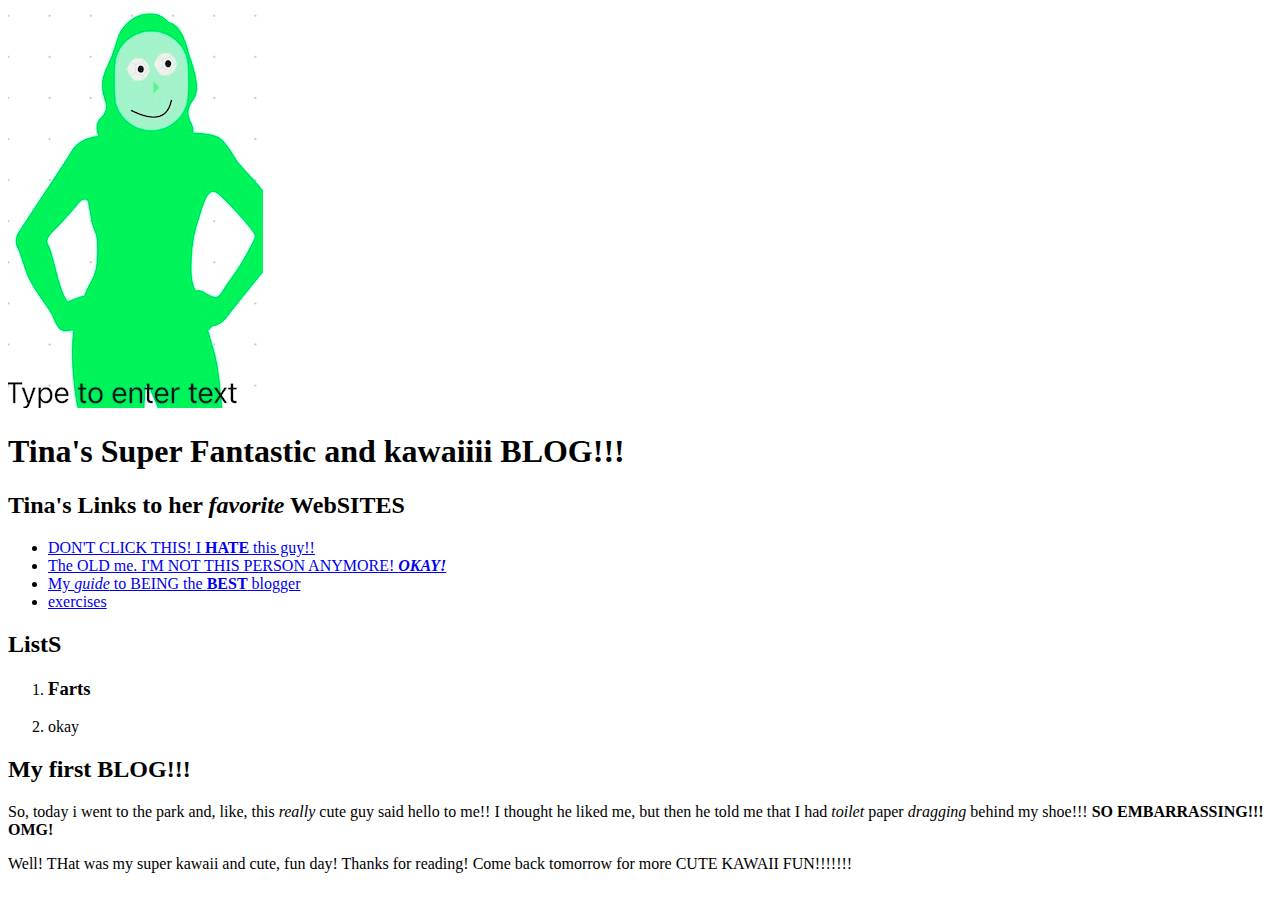
<file: index.html>
<!DOCTYPE html>
<!-- THIS IS SATIRE. AND NOT VERY GOOD SATIRE AT THAT -->
<html lang="en">
  <head>
    <meta charset="utf-8" />
    <img src="./images/TINA.jpg" alt="Tina's SUPER KAWAII OC" />
    <title>Tina's BLOG!!</title>
  </head>

  <body>
    <h1>Tina's Super Fantastic and kawaiiii BLOG!!!</h1>
    <h2>Tina's Links to her <em>favorite</em> WebSITES</h2>
    <ul>
      <li>
        <a href="https://www.jaycecunningham.com">
          DON'T CLICK THIS! I <strong>HATE</strong> this guy!!
        </a>
      </li>
      <li>
        <a href="./pages/index_old.html">
          The OLD me. I'M NOT THIS PERSON ANYMORE!
          <em><strong>OKAY!</strong></em>
        </a>
      </li>
      <li>
        <a href="./pages/howto.html">
          My <em>guide</em> to BEING the <strong>BEST</strong> blogger
        </a>
      </li>
      <li>
        <a href="./pages/exercises.html"> exercises </a>
      </li>
    </ul>
    <h2>ListS</h2>
    <ol>
      <li><h3>Farts</h3></li>
      <li>okay</li>
    </ol>

    <h2>My first <strong>BLOG!!!</strong></h2>
    <p>
      So, today i went to the park and, like, this <em>really</em> cute guy said
      hello to me!! I thought he liked me, but then he told me that I had
      <em>toilet</em> paper <em>dragging</em> behind my shoe!!!
      <strong>SO EMBARRASSING!!! OMG!</strong>
    </p>
    <p>
      Well! THat was my super kawaii and cute, fun day! Thanks for reading! Come
      back tomorrow for more CUTE KAWAII FUN!!!!!!!
    </p>
  </body>
</html>
</file>
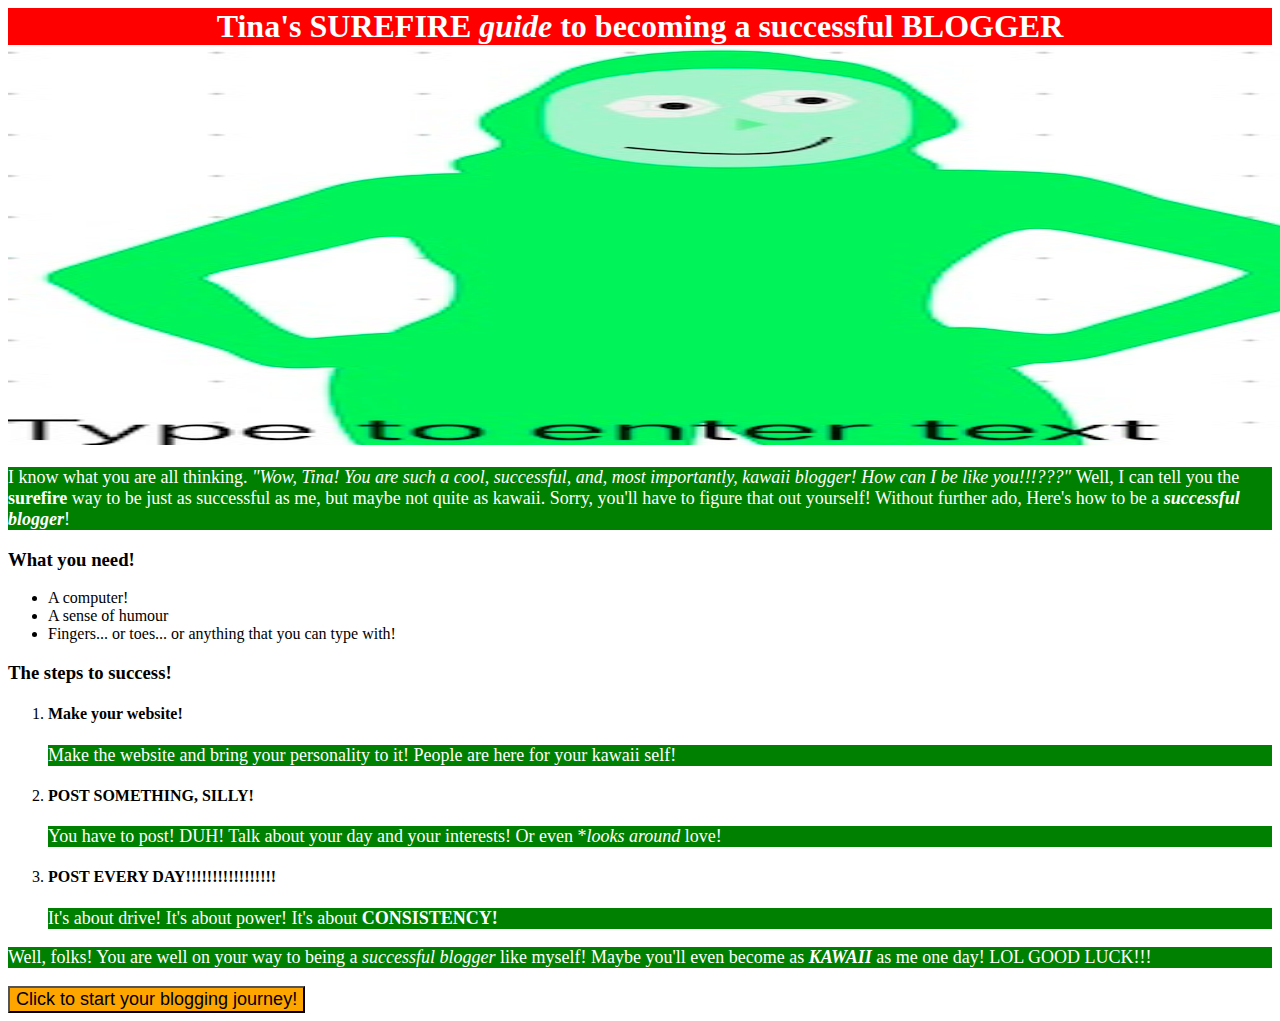
<file: pages/howto.html>
<!DOCTYPE html>
<html lang="en">
  <head>
    <meta charset="UTF-8" />
    <meta http-equiv="X-UA-Compatible" content="IE=edge" />
    <meta name="viewport" content="width=device-width, initial-scale=1.0" />
    <link rel="stylesheet" href="../styles.css" />
    <style>
      p {
        color: white;
        background-color: green;
        font-size: 18px;
      }
    </style>
    <title>How to be an Incredible Blogger</title>
  </head>
  <body>
    <div>
      Tina's <strong>SUREFIRE</strong> <em>guide</em> to becoming a successful
      BLOGGER
    </div>
    <img
      src="../images/TINA.jpg"
      width="1280px"
      height="400px"
      alt="Tina's SUPER KAWAII OC"
    />
    <p>
      I know what you are all thinking.
      <em
        >"Wow, Tina! You are such a cool, successful, and, most importantly,
        kawaii blogger! How can I be like you!!!???"
      </em>
      Well, I can tell you the <strong>surefire</strong> way to be just as
      successful as me, but maybe not quite as kawaii. Sorry, you'll have to
      figure that out yourself! Without further ado, Here's how to be a
      <strong><em>successful blogger</em></strong
      >!
    </p>
    <h3>What you need!</h3>
    <ul>
      <li>A computer!</li>
      <li>A sense of humour</li>
      <li>Fingers... or toes... or anything that you can type with!</li>
    </ul>
    <h3>The steps to success!</h3>
    <ol>
      <li>
        <h4>Make your website!</h4>
        <p>
          Make the website and bring your personality to it! People are here for
          your kawaii self!
        </p>
      </li>
      <li>
        <h4>POST SOMETHING, SILLY!</h4>
        <p>
          You have to post! DUH! Talk about your day and your interests! Or even
          *<em>looks around</em> love!
        </p>
      </li>
      <li>
        <h4>POST EVERY DAY!!!!!!!!!!!!!!!!!</h4>
        <p>
          It's about drive! It's about power! It's about
          <strong>CONSISTENCY!</strong>
        </p>
      </li>
    </ol>
    <p>
      Well, folks! You are well on your way to being a
      <em>successful blogger</em> like myself! Maybe you'll even become as
      <em><strong>KAWAII</strong></em> as me one day! LOL GOOD LUCK!!!
    </p>
    <button
      style="background-color: orange; font-size: 18px"
      onclick="window.location.href='https://youtu.be/dQw4w9WgXcQ';"
    >
      Click to start your blogging journey!
    </button>
  </body>
</html>
</file>
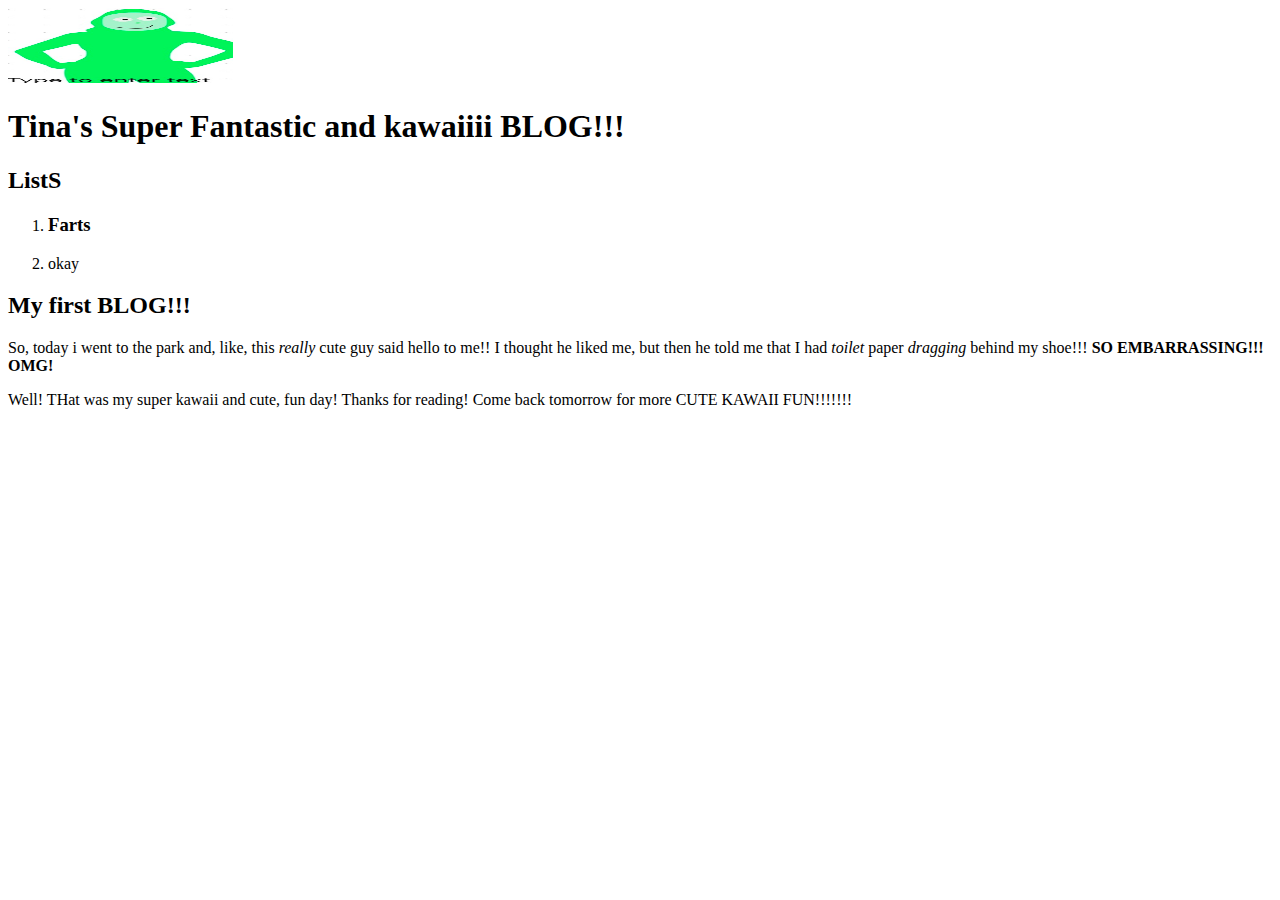
<file: pages/index_old.html>
<!DOCTYPE html>
<!-- THIS IS SATIRE. AND NOT VERY GOOD SATIRE AT THAT -->
<html lang="en">
  <head>
    <meta charset="utf-8" />
    <title>Tina's BLOG!!</title>
    <img
      src="../images/TINA.jpg"
      width="225px"
      height="75px"
      alt="Tina's SUPER KAWAII OC"
    />
  </head>

  <body>
    <h1>Tina's Super Fantastic and kawaiiii BLOG!!!</h1>
    <h2>ListS</h2>
    <ol>
      <li><h3>Farts</h3></li>
      <li>okay</li>
    </ol>

    <h2>My first <strong>BLOG!!!</strong></h2>
    <p>
      So, today i went to the park and, like, this <em>really</em> cute guy said
      hello to me!! I thought he liked me, but then he told me that I had
      <em>toilet</em> paper <em>dragging</em> behind my shoe!!!
      <strong>SO EMBARRASSING!!! OMG!</strong>
    </p>
    <p>
      Well! THat was my super kawaii and cute, fun day! Thanks for reading! Come
      back tomorrow for more CUTE KAWAII FUN!!!!!!!
    </p>
  </body>
</html>
</file>
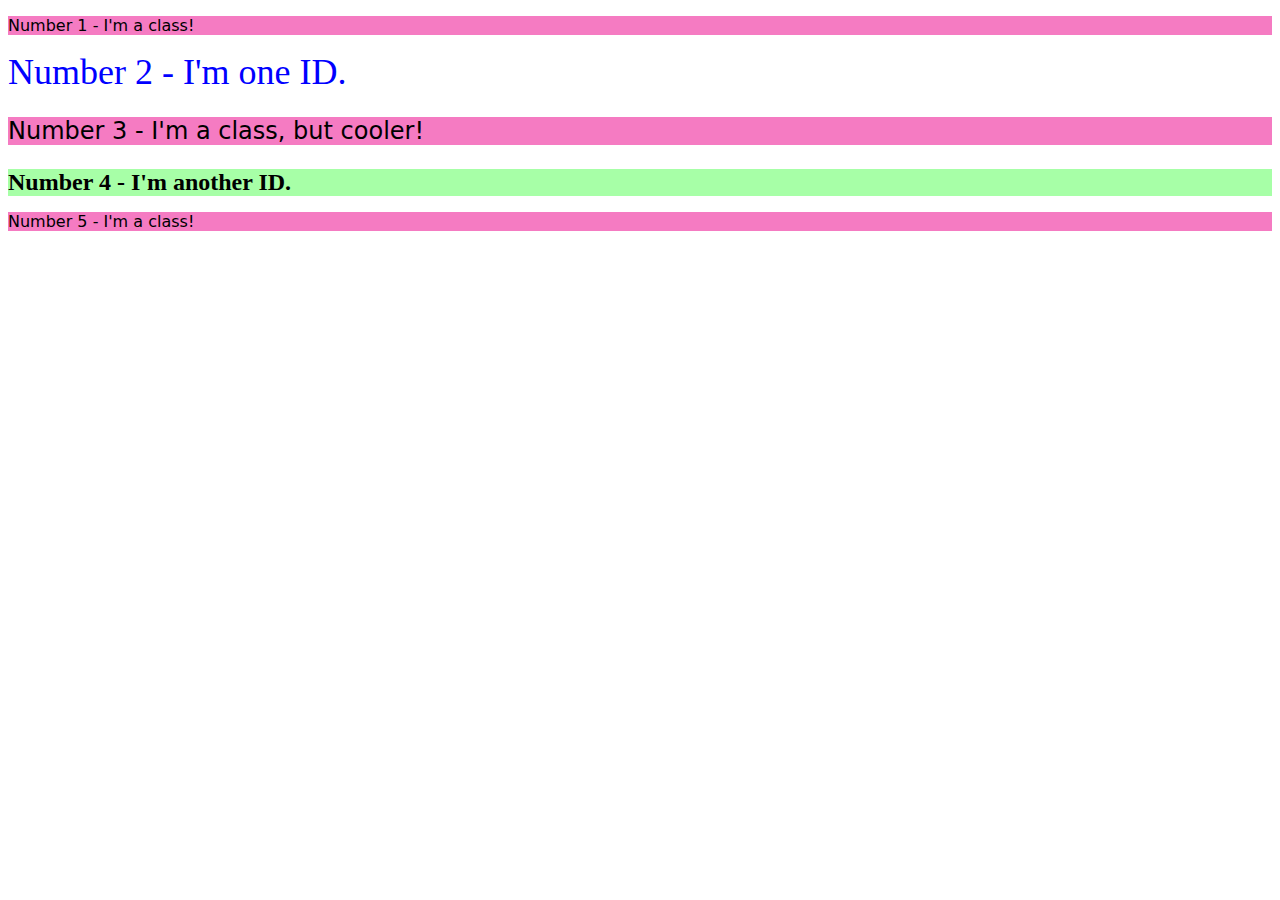
<file: pages/02/02.html>
<!DOCTYPE html>
<html lang="en">
  <head>
    <meta charset="UTF-8" />
    <meta http-equiv="X-UA-Compatible" content="IE=edge" />
    <meta name="viewport" content="width=device-width, initial-scale=1.0" />
    <title>Class and ID Selectors</title>
    <link rel="stylesheet" href="style.css" />
  </head>
  <body>
    <p class="odd">Number 1 - I'm a class!</p>
    <div id="n2">Number 2 - I'm one ID.</div>
    <p class="odd fontsize24">Number 3 - I'm a class, but cooler!</p>
    <div id="n4" class="fontsize24">Number 4 - I'm another ID.</div>
    <p class="odd">Number 5 - I'm a class!</p>
  </body>
</html>
</file>
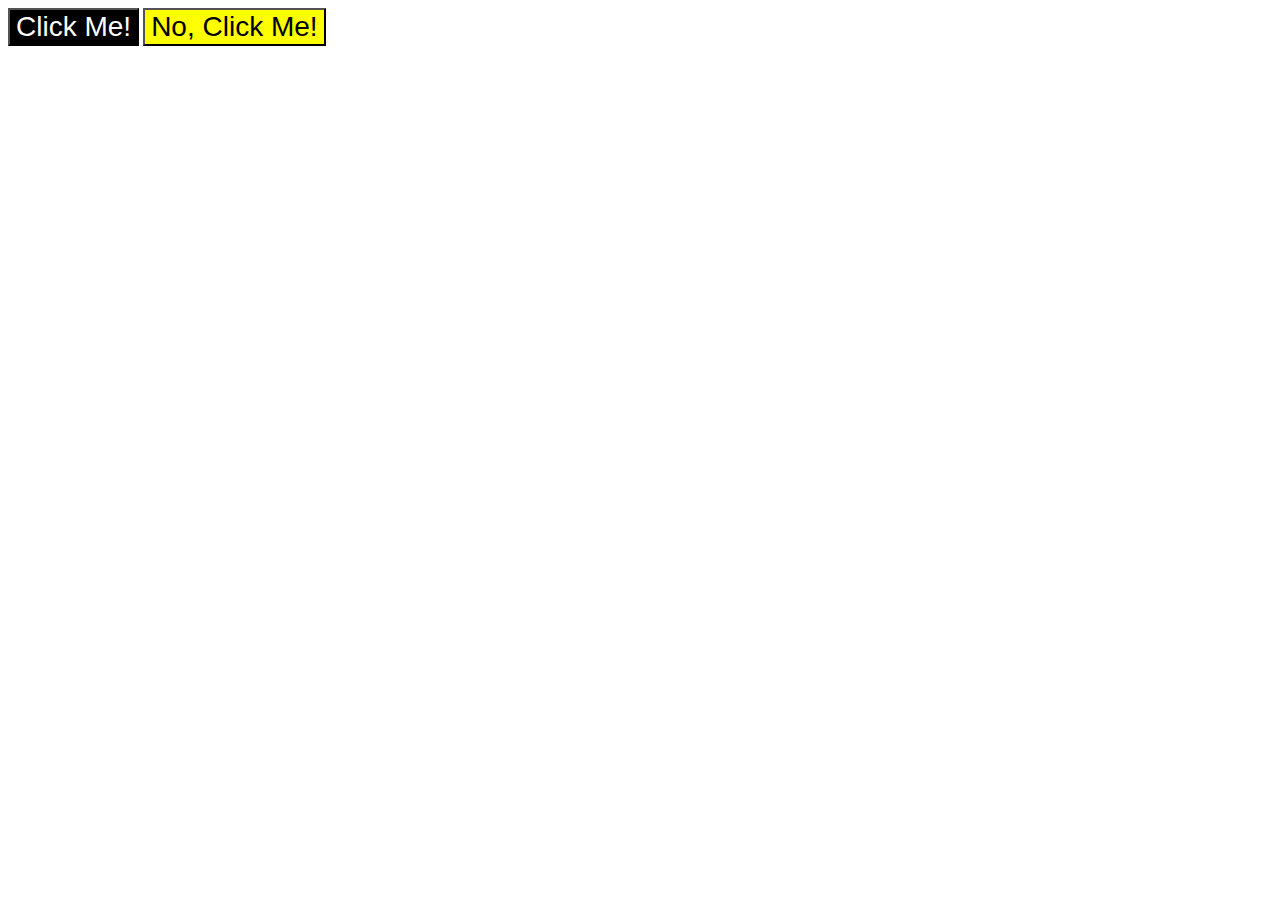
<file: pages/03/03.html>
<!DOCTYPE html>
<html lang="en">
  <head>
    <meta charset="UTF-8" />
    <meta http-equiv="X-UA-Compatible" content="IE=edge" />
    <meta name="viewport" content="width=device-width, initial-scale=1.0" />
    <title>Grouping Selectors</title>
    <link rel="stylesheet" href="style.css" />
  </head>
  <body>
    <button class="b1 fontset">Click Me!</button>
    <button class="b2 fontset">No, Click Me!</button>
  </body>
</html>
</file>
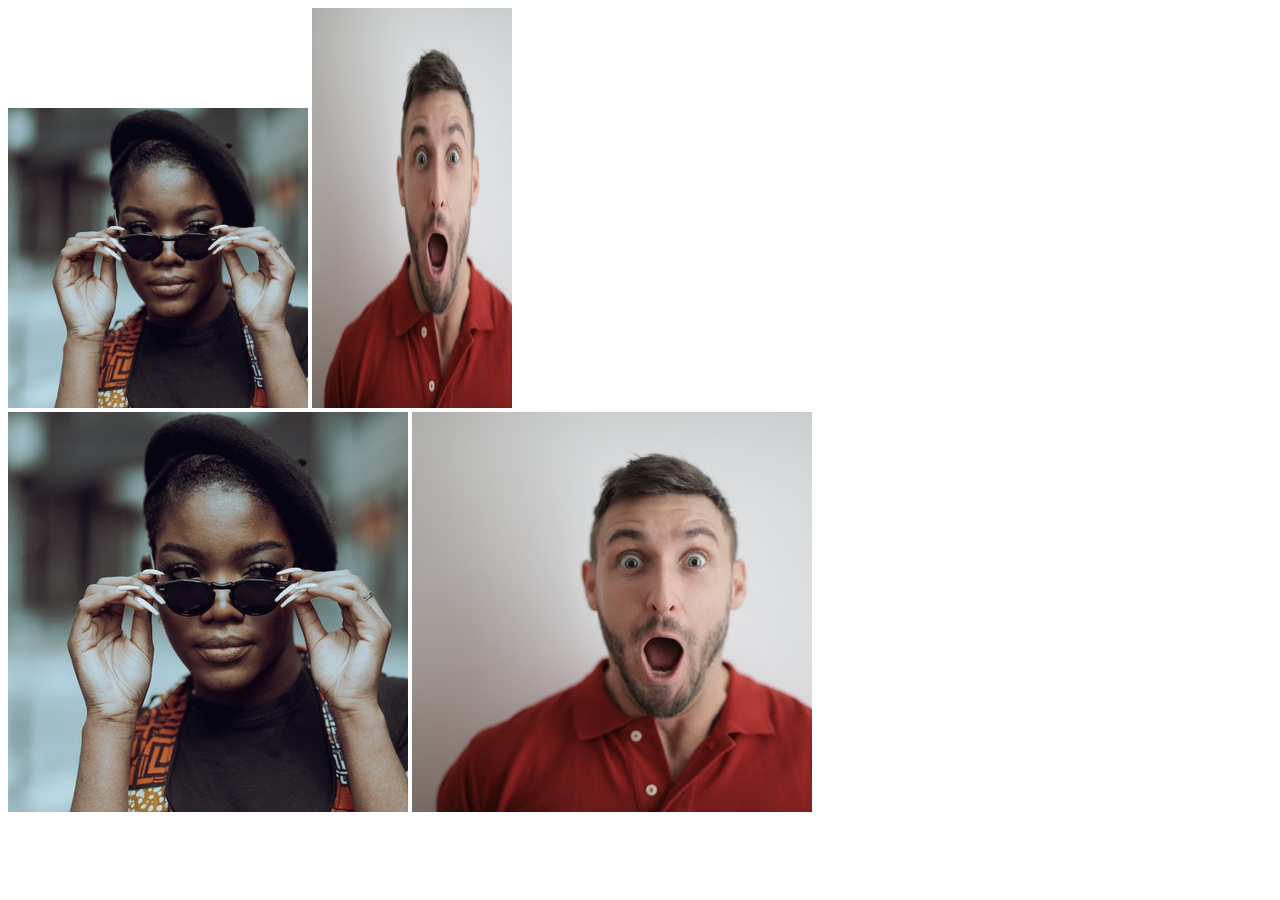
<file: pages/04/04.html>
<!DOCTYPE html>
<html lang="en">
  <head>
    <meta charset="UTF-8" />
    <meta http-equiv="X-UA-Compatible" content="IE=edge" />
    <meta name="viewport" content="width=device-width, initial-scale=1.0" />
    <title>Chaining Selectors</title>
    <link rel="stylesheet" href="style.css" />
  </head>
  <body>
    <!-- Use the classes BELOW this line -->
    <div>
      <img
        class="avatar proportioned"
        src="./pexels-katho-mutodo-8434791.jpg"
        alt="Woman with glasses"
      />
      <img
        class="avatar distorted"
        src="./pexels-andrea-piacquadio-3777931.jpg"
        alt="Man with surprised expression"
      />
    </div>
    <!-- Use the classes ABOVE this line -->
    <div>
      <img
        class="original proportioned"
        src="./pexels-katho-mutodo-8434791.jpg"
        alt="Woman with glasses"
      />
      <img
        class="original distorted"
        src="./pexels-andrea-piacquadio-3777931.jpg"
        alt="Man with surprised expression"
      />
    </div>
  </body>
</html>
</file>
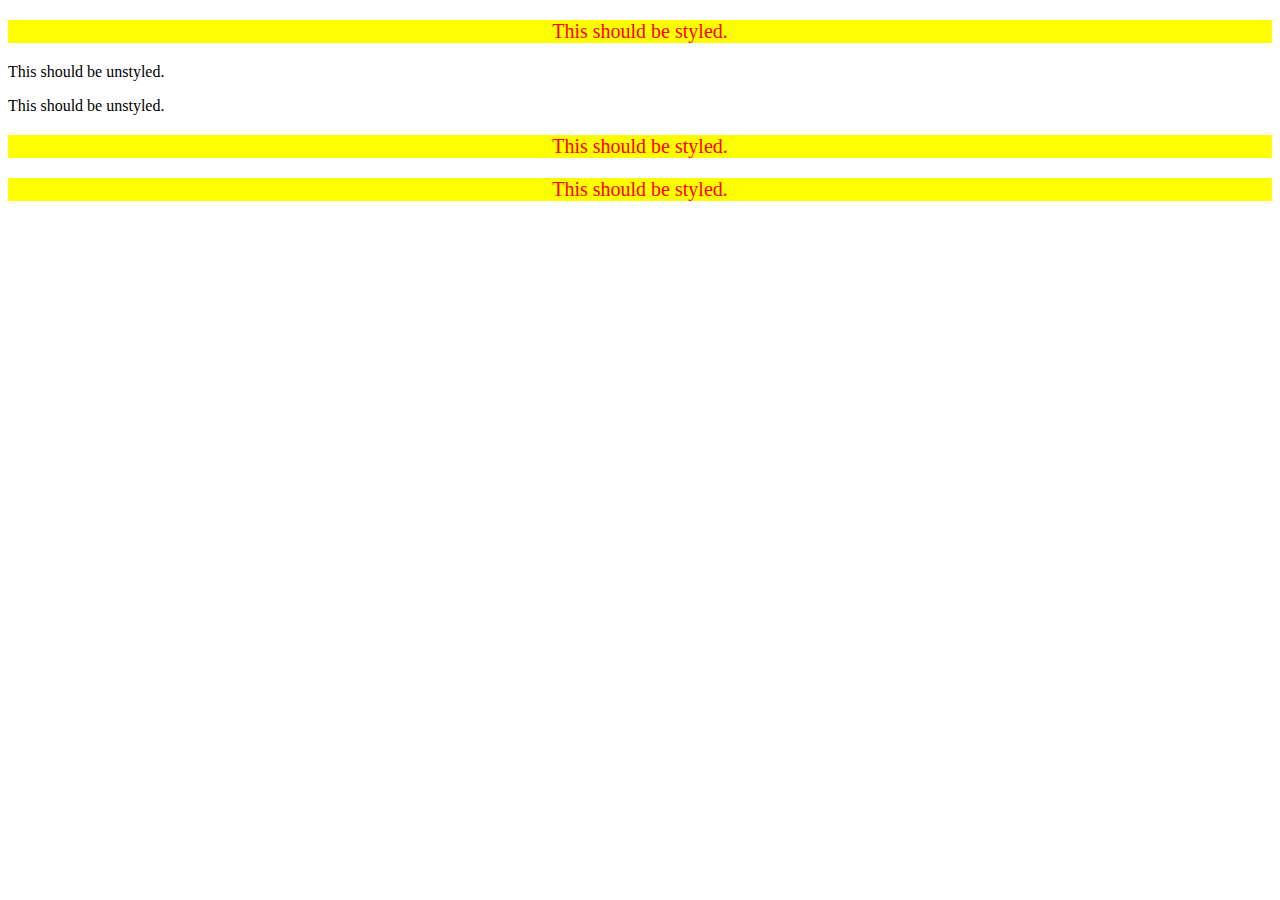
<file: pages/05/05.html>
<!DOCTYPE html>
<html lang="en">
  <head>
    <meta charset="UTF-8" />
    <meta http-equiv="X-UA-Compatible" content="IE=edge" />
    <meta name="viewport" content="width=device-width, initial-scale=1.0" />
    <title>Descendant Combinator</title>
    <link rel="stylesheet" href="style.css" />
  </head>
  <body>
    <div class="container">
      <p class="text">This should be styled.</p>
    </div>
    <p class="text">This should be unstyled.</p>
    <p class="text">This should be unstyled.</p>
    <div class="container">
      <p class="text">This should be styled.</p>
      <p class="text">This should be styled.</p>
    </div>
  </body>
</html>
</file>
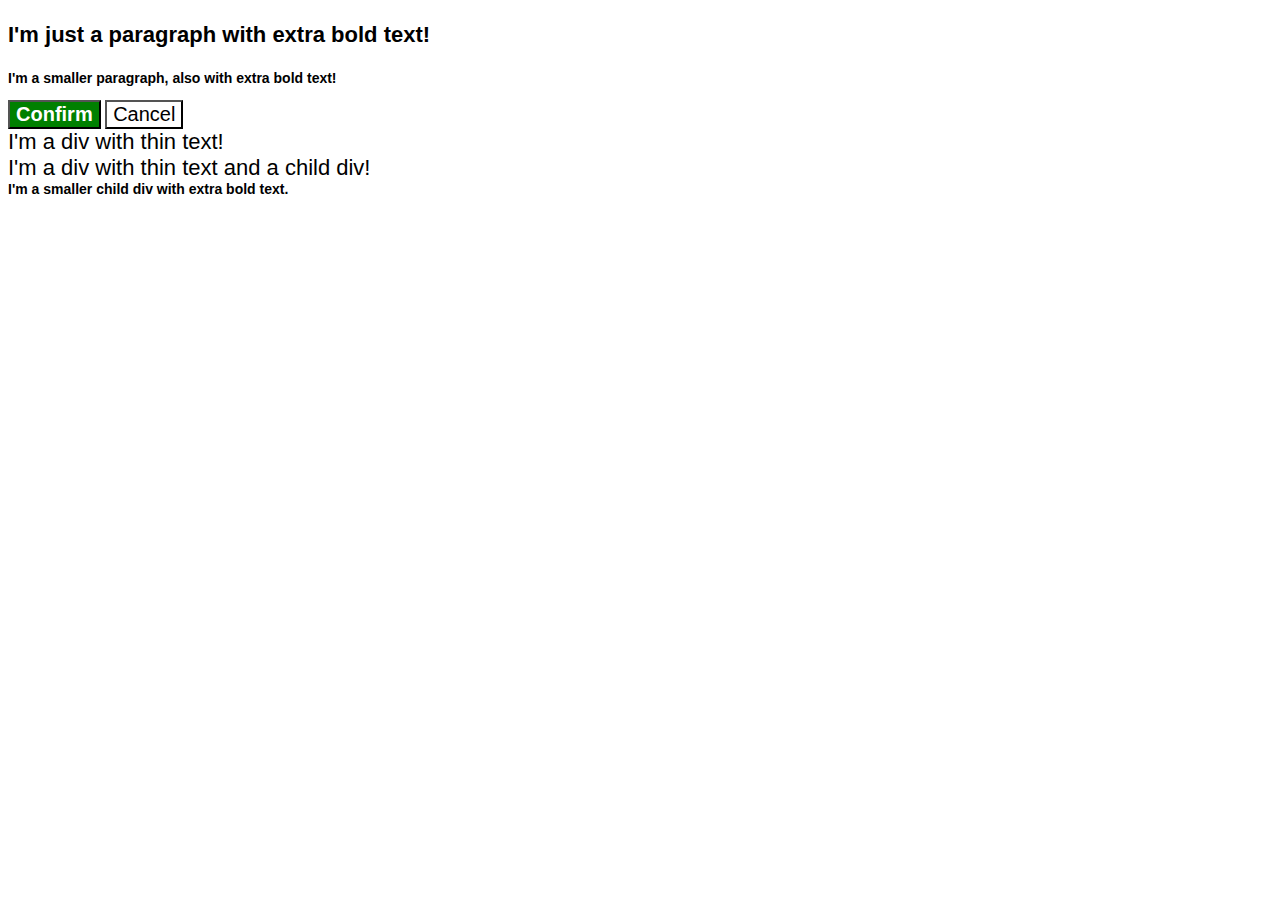
<file: pages/06/06.html>
<!DOCTYPE html>
<html lang="en">
  <head>
    <meta charset="UTF-8" />
    <meta http-equiv="X-UA-Compatible" content="IE=edge" />
    <meta name="viewport" content="width=device-width, initial-scale=1.0" />
    <title>Fix the Cascade</title>
    <link rel="stylesheet" href="style.css" />
  </head>
  <body>
    <p class="para">I'm just a paragraph with extra bold text!</p>
    <p class="para small-para">
      I'm a smaller paragraph, also with extra bold text!
    </p>

    <button id="confirm-button" class="button confirm">Confirm</button>
    <button id="cancel-button" class="button cancel">Cancel</button>

    <div class="text">I'm a div with thin text!</div>
    <div class="text">
      I'm a div with thin text and a child div!
      <div class="text child">
        I'm a smaller child div with extra bold text.
      </div>
    </div>
  </body>
</html>
</file>
<file: styles.css>
div {
  color: white;
  background-color: red;
  font-size: 32px;
  text-align: center;
  font-weight: bold;
}
</file>
<file: pages/02/style.css>
.odd {
  background-color: #f57bc2;
  font-family: Verdana, "DejaVu Sans", sans-serif;
}

#n2 {
  color: #0000ff;
  font-size: 36px;
}

.fontsize24 {
  font-size: 24px;
}

#n4 {
  background-color: #a7ffa7;
  font-weight: bold;
}
</file>
<file: pages/03/style.css>
.fontset {
  font-size: 28px;
  font-family: Helvetica, "Times New Roman", sans-serif;
}

.b1 {
  background-color: black;
  color: white;
}

.b2 {
  background-color: yellow;
}
</file>
<file: pages/04/style.css>
.avatar.proportioned {
  width: 300px;
  height: auto;
}

.avatar.distorted {
  width: 200px;
  height: 400px;
}
</file>
<file: pages/05/style.css>
.container .text {
  background-color: yellow;
  color: red;
  font-size: 20px;
  text-align: center;
}
</file>
<file: pages/06/style.css>
body {
  font-family: Arial, Helvetica, sans-serif;
}

.para,
.small-para {
  color: hsl(0, 0%, 0%);
  font-weight: 800;
}

.para.small-para {
  font-size: 14px;
  font-weight: 800;
}

.para {
  font-size: 22px;
}

.button.confirm {
  background: green;
  color: white;
  font-weight: bold;
}

.button {
  background-color: rgb(255, 255, 255);
  color: rgb(0, 0, 0);
  font-size: 20px;
}

.text.child {
  color: rgb(0, 0, 0);
  font-weight: 800;
  font-size: 14px;
}

div.text {
  color: rgb(0, 0, 0);
  font-size: 22px;
  font-weight: 100;
}
</file>
